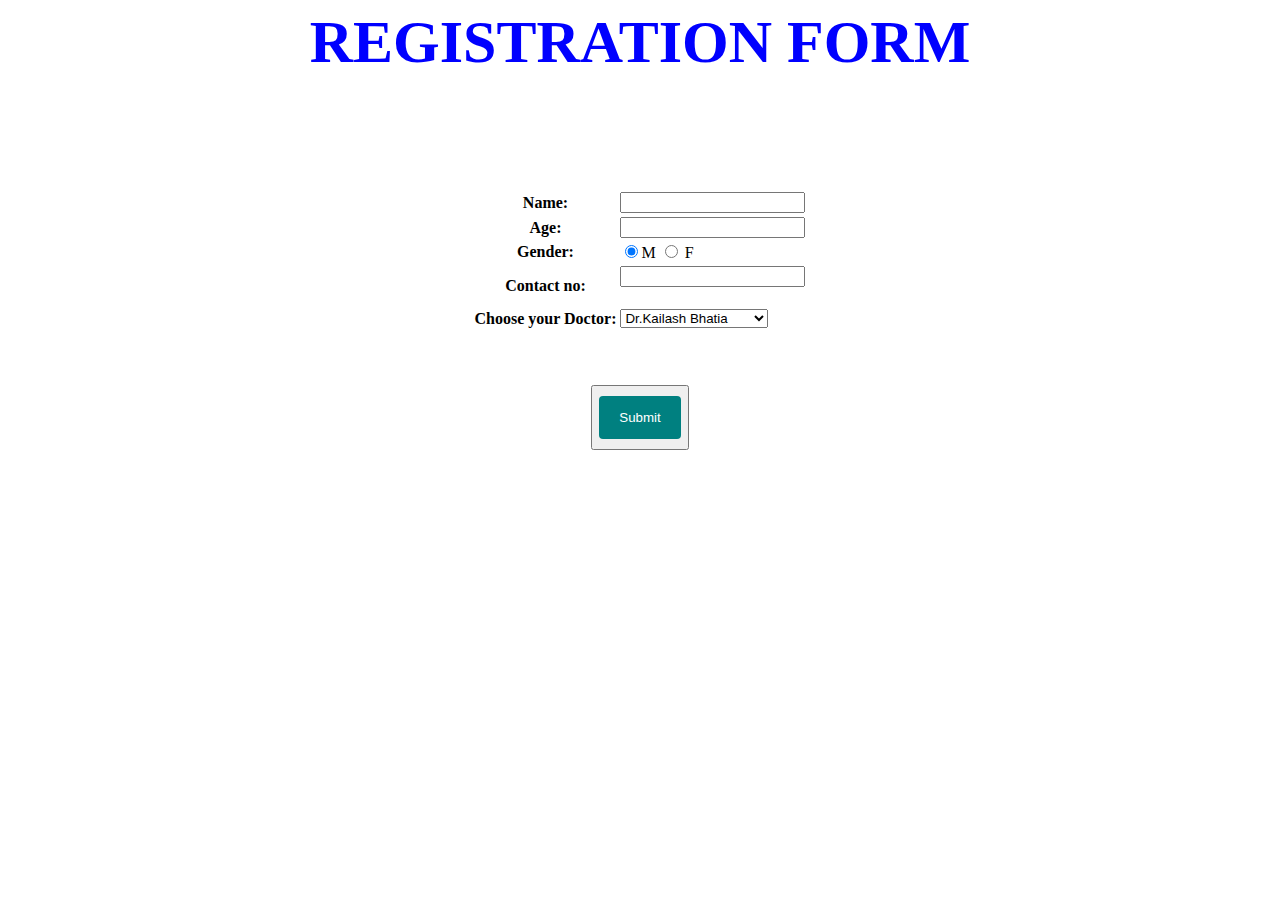
<file: registration.html>
<html>
	<head>
		<title>Registration Form</title>
		<link rel="stylesheet" type="text/css" href="css/register.css">
	</head>
<body>
	<center>
	<h1 align="center">REGISTRATION FORM </h1>
	<form method="post" action="register.php">
	<table class=table >
			<tr>
				<th>
				Name:</th><td> <input type="text" name="name"></td>
			</tr><br>	
			<tr>	
			    <th>Age:</th> <td>  <input type="number" name="age"></td>
		    </tr><br>
		  <tr>  
		       <th> Gender:</th>  <td><input type="radio" name="gender" value="M" checked>M 
                <input type="radio" name="gender" value="F"> F
                </td>
         </tr><br>
         <tr>
        	<th>Contact no:</th><td>  <input type="number" name="contact" value="+91"><br><br></td>
        </tr><br>
        <tr>
        <th>Choose your Doctor:</th> <td><select>
        										<option>Dr.Kailash Bhatia </option>		
        										<option>Dr.Ajay Tiwari</option>
        										<option>Dr.Narendra Gokhale</option>
        										<option>Dr.Girish Kumar</option>
        								</select></td>
        </tr>
       </table><br><br><br>
         <button>					
         <input type="submit" value="Submit" align="center">
         </button>
	</form>
	</center>
</body>	
</html>
</file>
<file: css/register.css>
body
	{
	background-image: url("https://www.incimages.com/uploaded_files/image/970x450/getty_618526794_345052.jpg");
	background-repeat: no-repeat;
    background-size: cover;
    }
 h1
 	{
 	color:blue;
 	font-size:60;
 	
 	}
.table
	{
 border-color: white;
	}
input[type=submit]
	{
		width:100%;
		background-color:teal; 
		color: white;
		padding: 14px 20px;
		margin: 8px 0;
		border:none;
		border-radius: 4px;
		cursor: pointer;

	}
</file>
